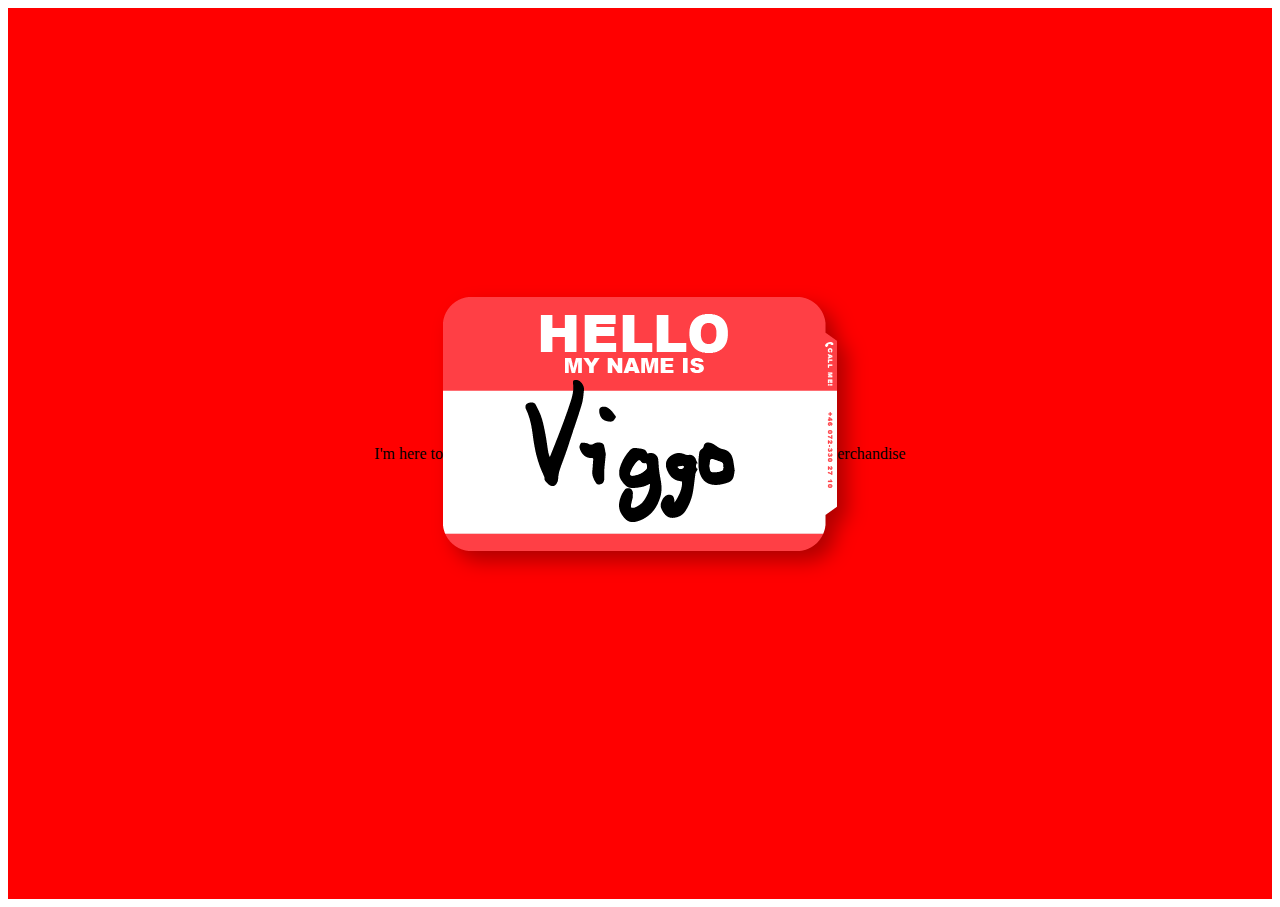
<file: Portfolio/index.html>
<!DOCTYPE html>
<html lang="en">
<head>
    <meta charset="UTF-8">
    <meta http-equiv="X-UA-Compatible" content="IE=edge">
    <meta name="viewport" content="width=device-width, initial-scale=1.0">
    <link rel="stylesheet" href="style.css">
    <title>VIGGO VUSIR</title>
</head>
<body>
    <div id="intro">
        <img src="sticker_sml.png" alt="" id="sticker" class="tiltable">
        <div id="text">I'm here to help you with your needs. Whether it be a Logo Design or Merchandise</div>
    </div>

    <script src="main.js"></script>
</body>
</html>
</file>
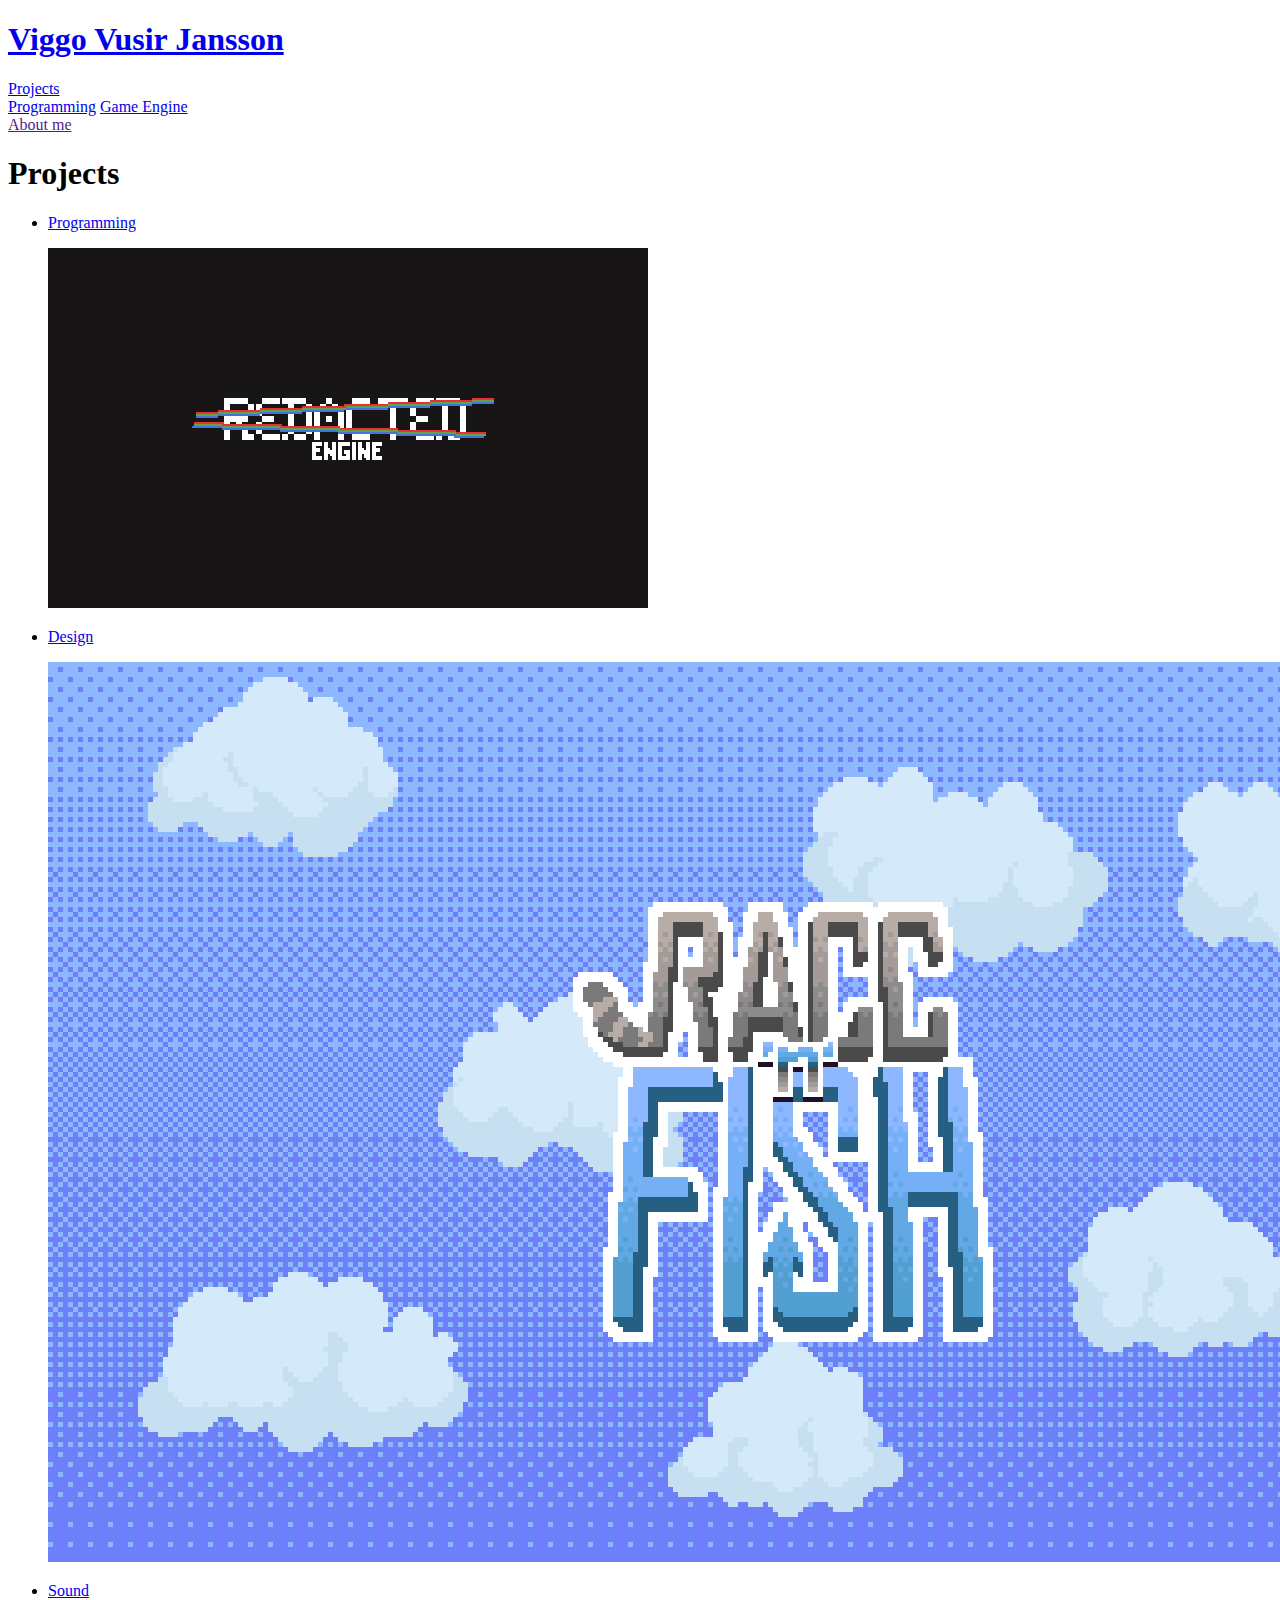
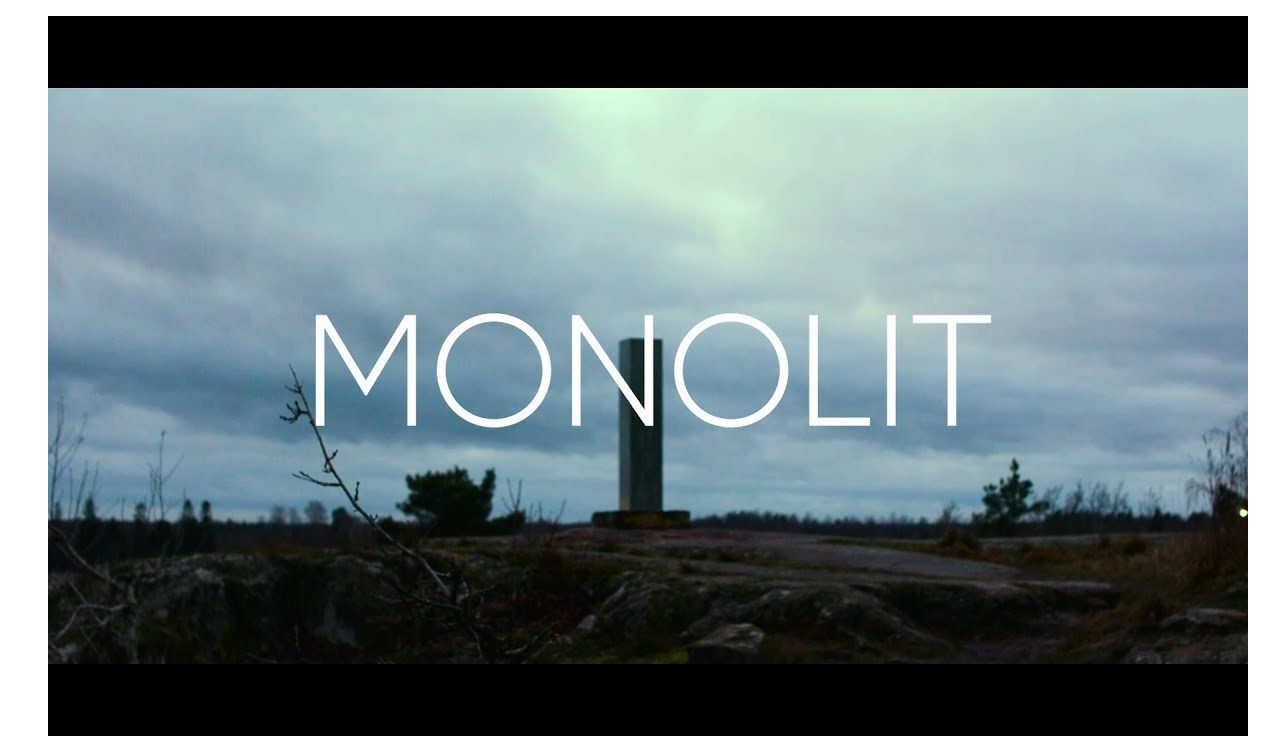
<file: Portfolio/projects/index.html>
<!DOCTYPE html>
<html lang="en">
<head>
    <meta charset="UTF-8">
    <meta name="viewport" content="width=device-width, initial-scale=1.0">
    <title>Document</title>
    <link rel="stylesheet" href="../style.css">
</head>
<body>
     <div class="header">
        <a href="/">
            <h1>Viggo Vusir Jansson</h1>
        </a>
    </div>
    
    <div class="navbar">
        <div class="navbutton">
            <a href="../projects/" class="navparent">Projects</a>
            <div class="dropdown-content">
                <a href="../projects/programming.html">Programming</a>
                <a href="../projects/sound.html">Game Engine</a>
            </div>
        </div>
        <div class="navbutton">
            <a href="" class="navparent">About me</a>
        </div>
    </div>
    <div class="content">
        <div class="projects">
            <h1>Projects</h1>
            <ul>
                <li><a href="../projects/programming.html"><p>Programming</p><img src="../assets/enginesplash.png" alt=""></a></li>
                <li><a href="../Music"><p>Design</p><img src="../assets/RaccNFish_Title.png" alt=""></a></li>
                <li><a href="../projects/sound.html"><p>Sound</p><img src="../assets/auditory-thumbnail.jpg" alt=""></a></li>
            </ul>
        </div>
    </div>
</body>
</html>
</file>
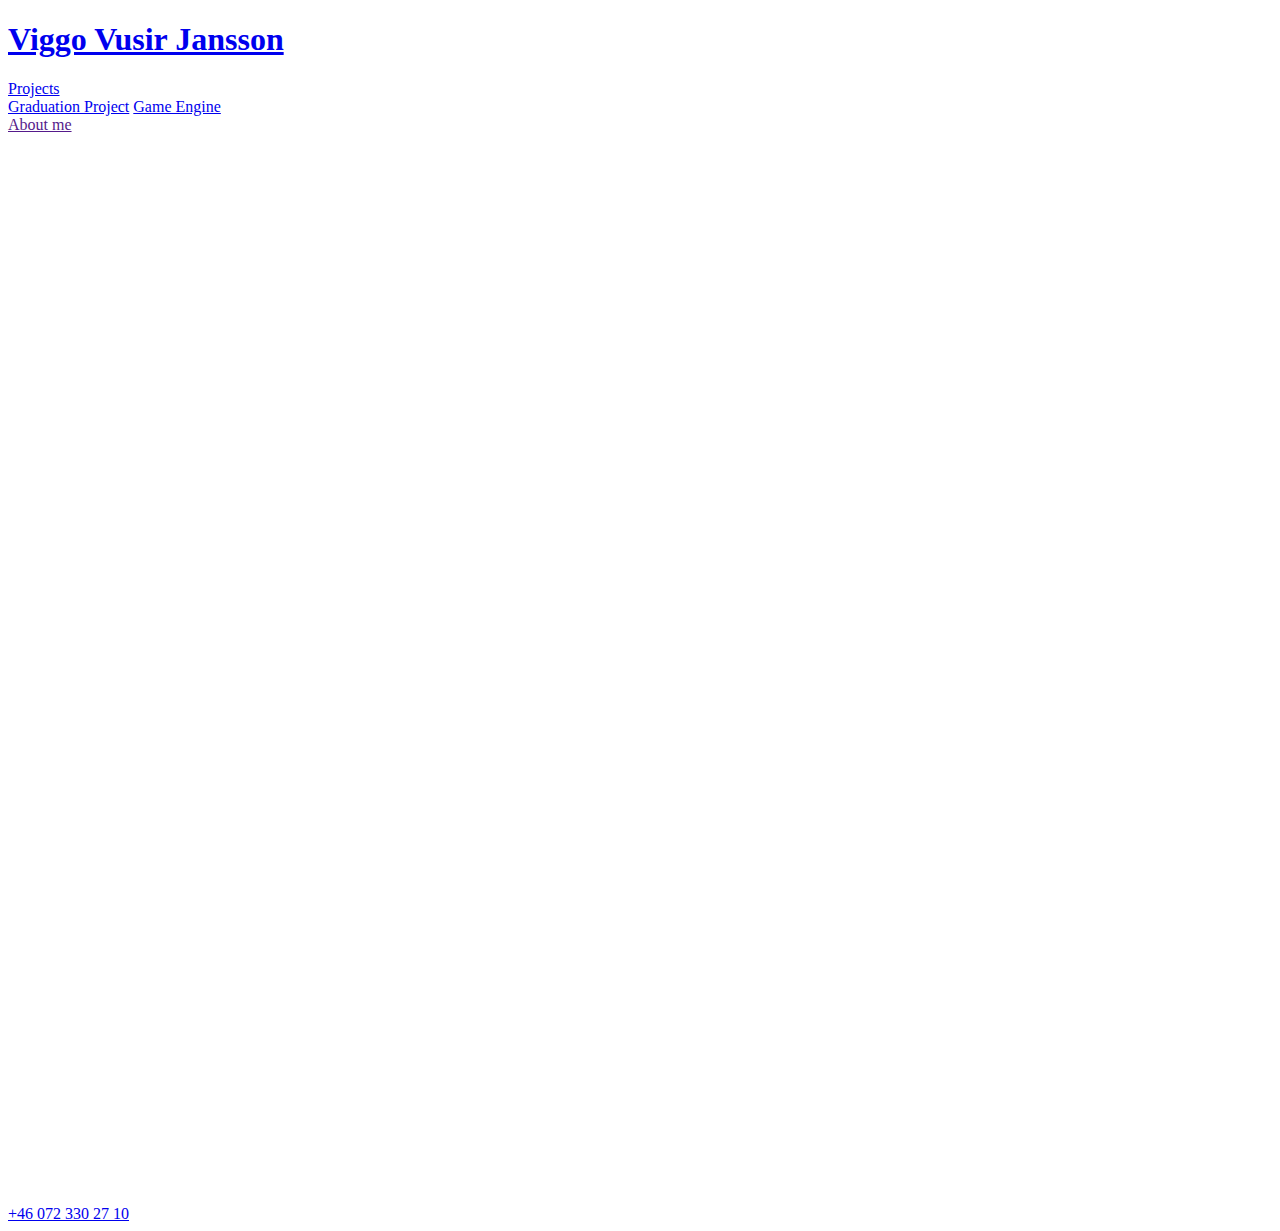
<file: Portfolio/projects/sound.html>
<!DOCTYPE html>
<html lang="en">
<head>
    <meta charset="UTF-8">
    <meta name="viewport" content="width=device-width, initial-scale=1.0">
    <title>Viggo Vusir Jansson</title>
    <link rel="stylesheet" href="../style.css">
    <link rel="preconnect" href="https://fonts.googleapis.com">
    <link rel="preconnect" href="https://fonts.gstatic.com" crossorigin>
    <link href="https://fonts.googleapis.com/css2?family=Roboto:ital,wght@0,100..900;1,100..900&display=swap" rel="stylesheet">
</head>
<body>
    <div class="header">
        <a href="/">
            <h1>Viggo Vusir Jansson</h1>
        </a>
    </div>
    
    <div class="navbar">
        <div class="navbutton">
            <a href="../projects/" class="navparent">Projects</a>
            <div class="dropdown-content">
                <a href="../projects/subpixel.html">Graduation Project</a>
                <a href="../projects/engine.html">Game Engine</a>
            </div>
        </div>
        <div class="navbutton">
            <a href="" class="navparent">About me</a>
        </div>
    </div>
    <div class="content">
        <div class="showcase">
            <ul>
                <iframe width="1840" height="1035" src="https://www.youtube.com/embed/XimIP29awEA" title="Monolit (Monolith)" frameborder="0" allow="accelerometer; autoplay; clipboard-write; encrypted-media; gyroscope; picture-in-picture; web-share" referrerpolicy="strict-origin-when-cross-origin" allowfullscreen></iframe>
            </ul>
        </div>
    </div>
    <div class="footer">
        <a href="tel:+46723302710">+46 072 330 27 10</a>
        <a href="mailto:"></a>
    </div>
</body>
</html>
</file>
<file: Portfolio/style.css>
#intro{
    position: static;
    display: flex;
    align-items: center;
    justify-content: center;
    text-align: center;
    width: 100%;
    height: 99vh;
    background-color: red;
}

#me{
    position: relative;
    width: 38vh;
    top: -25%;

}

.tiltable{
    display: flex;
    flex-direction: column;
    transform-style: preserve-3d;
    transform: perspective(1000px);
}

#sticker{
    position: absolute;
    top: 33%;
    filter: drop-shadow(10px 10px 10px rgba(0, 0, 0, 0.315));
}

#text{
    text-align: center;
    
}

canvas { 
	display: block; 
	position: fixed;
	z-index: -1;
	left: 0;
	top: 0;
}
</file>
